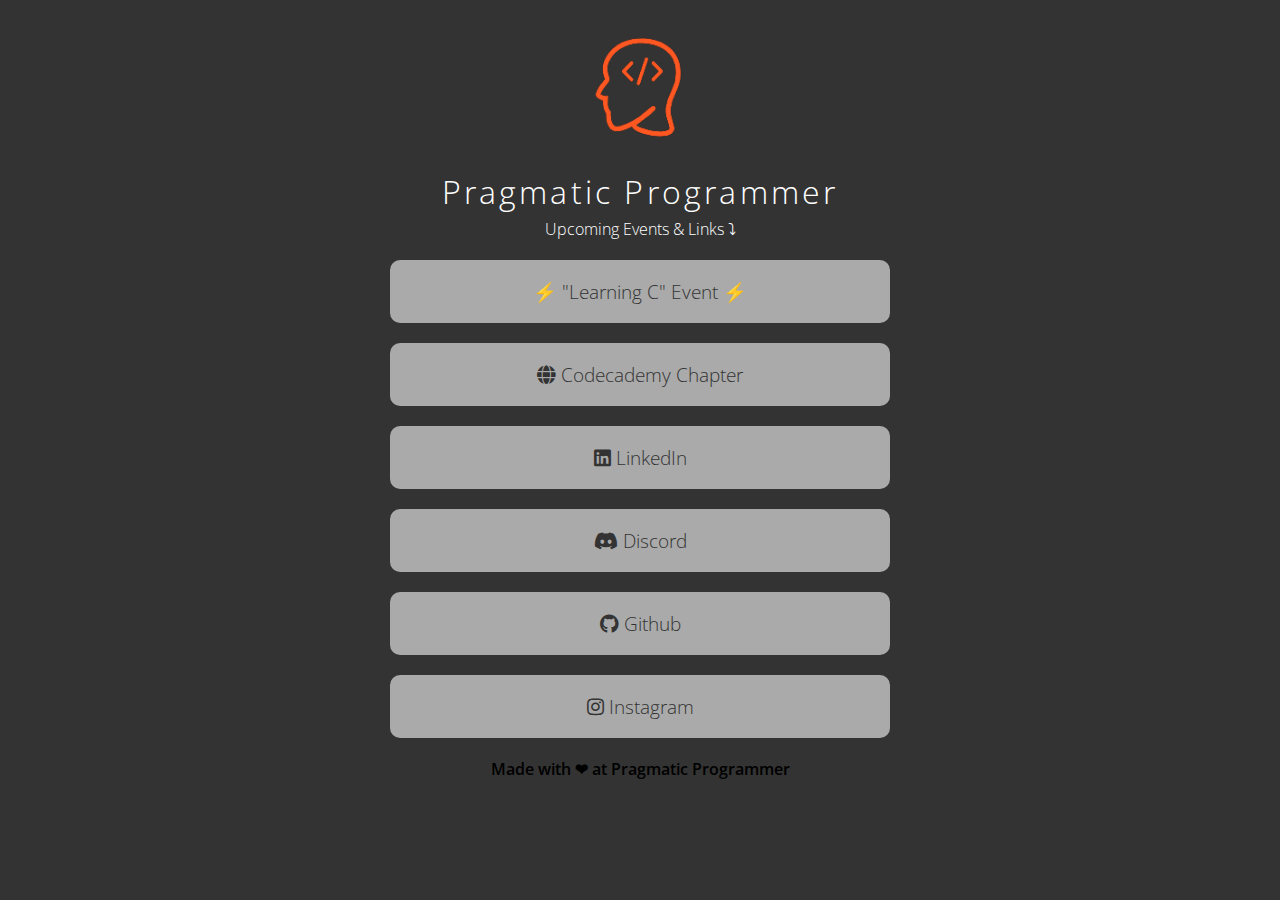
<file: index.html>
<!DOCTYPE html>
<html lang="en">

<head>
    <meta charset="UTF-8">
    <meta name="viewport" content="width=device-width, initial-scale=1.0">
    <link rel="icon" href="assets/images/favicon.ico" type="image/png" />
    <link href="https://use.fontawesome.com/releases/v5.12.0/css/all.css" rel="stylesheet"/>
    <link rel="stylesheet" href="assets/css/style.css">
    <title>Pragmatic Programmer</title>
</head>

<body>
    <script type="text/javascript" src="assets/js/script.js"></script>
    <div id="profile">
        <img id="userPhoto" src="assets/images/profile_pic.png" alt="Punit Choudhary" title="profile-pic">
        <div id="userName">
            <h1>Pragmatic Programmer</h1>
            <p>Upcoming Events & Links ⤵</p>
        </div>
    </div>

    <div id="links">
        <a class="link" href="https://community.codecademy.com/e/mjbsa8/" target="_blank">⚡ "Learning C" Event ⚡</a>
        <a class="link" href="https://community.codecademy.com/rajasthani-geeks/" target="_blank"><i class="fas fa-globe" aria-hidden="true"></i> Codecademy Chapter</a>
        <a class="link" href="https://linkedin.com/company/pragmatic-programmer" target="_blank"><i class="fab fa-linkedin" aria-hidden="true"></i> LinkedIn</a>
        <a class="link" href="/discord" target="_blank"><i class="fab fa-discord"></i> Discord</a>
        <a class="link" href="https://github.com/Pragmatic-Programmers/" target="_blank"><i class="fab fa-github"></i> Github</a>
        <a class="link" href="https://www.instagram.com/pragmaticprogrammer/" target="_blank"><i class="fab fa-instagram"></i> Instagram</a>
    </div>
    
    <center>
        <p>Made with ❤ at Pragmatic Programmer</p>
    </center>
</body>

</html>
</file>
<file: assets/css/style.css>
/* Style Settings */
@import url("https://fonts.googleapis.com/css2?family=Open+Sans:wght@300;400;600&display=swap");

:root {
    --transition-time: 1s;
    --transition-color: rgba(150, 100, 80, 1);
}

body {
    font-family: "Open Sans", sans-serif;
    font-weight: 600;
    background-color: #333;
}

#userPhoto {
    width: 150px;
    height: 150px;
    display: block;
    margin: 10px auto;
    border-radius: 50%;
}

#userName {
    color: #fff;
    display: block;
    width: 100%;
    text-align: center;
    text-decoration: none;
}

#userName h1 {
    font-size: 2rem;
    font-weight: 300;
    letter-spacing: 0.2rem;
    margin: 0 auto;
}

#userName p {
    font-weight: 300;
    margin-top: 5px;
    text-transform: none;
}

i.fa {
    margin-right: 0.3rem;
}

#links {
    max-width: 500px;
    width: auto;
    display: block;
    margin: 20px auto;
}

.link {
    display: block;
    background-attachment: rgba(66, 110, 255, 0.2);
    color: #333;
    text-align: center;
    margin-bottom: 20px;
    padding: 17px;
    text-decoration: none;
    font-size: 1.2rem;
    font-weight: 300;
    transition: all 0.25s cubic-bezier(0.08, 0.59, 0.29, 0.99);
    border-radius: 10px;

    background-color: #aaa;
    border: 1px solid transparent;
    -webkit-animation: glow var(--transition-time) infinite alternate;
    -webkit-transition: border var(--transition-time) linear,
      box-shadow var(--transition-time) linear;
    -moz-transition: border var(--transition-time) linear,
      box-shadow var(--transition-time) linear;
    transition: border var(--transition-time) linear,
      box-shadow var(--transition-time) linear;
}

.link:hover {
    background-color: rgba(255, 255, 255, 1);
    color: #000000;
    border: none;
    font-weight: bold;
  }

@keyframes glow {
  0% {
    border-color: transparent;
    -webkit-box-shadow: 0 0 10px transparent;
    -moz-box-shadow: 0 0 10px transparent;
    box-shadow: 0 0 10px transparent;
  }
  20% {
    border-color: #8cef12;
    -webkit-box-shadow: 0 0 10px #8cef12;
    -moz-box-shadow: 0 0 10px #8cef12;
    box-shadow: 0 0 10px #8cef12;
  }
  40% {
    border-color: #a86fb2;
    -webkit-box-shadow: 0 0 10px #a86fb2;
    -moz-box-shadow: 0 0 10px #a86fb2;
    box-shadow: 0 0 10px #a86fb2;
  }
  60% {
    border-color: #b1a832;
    -webkit-box-shadow: 0 0 10px #b1a832;
    -moz-box-shadow: 0 0 10px #b1a832;
    box-shadow: 0 0 10px #b1a832;
  }
  80% {
    border-color: #e612cf;
    -webkit-box-shadow: 0 0 10px #e612cf;
    -moz-box-shadow: 0 0 10px #e612cf;
    box-shadow: 0 0 10px #e612cf;
  }
  100% {
    border-color: #9831fc;
    -webkit-box-shadow: 0 0 10px #9831fc;
    -moz-box-shadow: 0 0 10px #9831fc;
    box-shadow: 0 0 10px #9831fc;
  }
}
</file>
